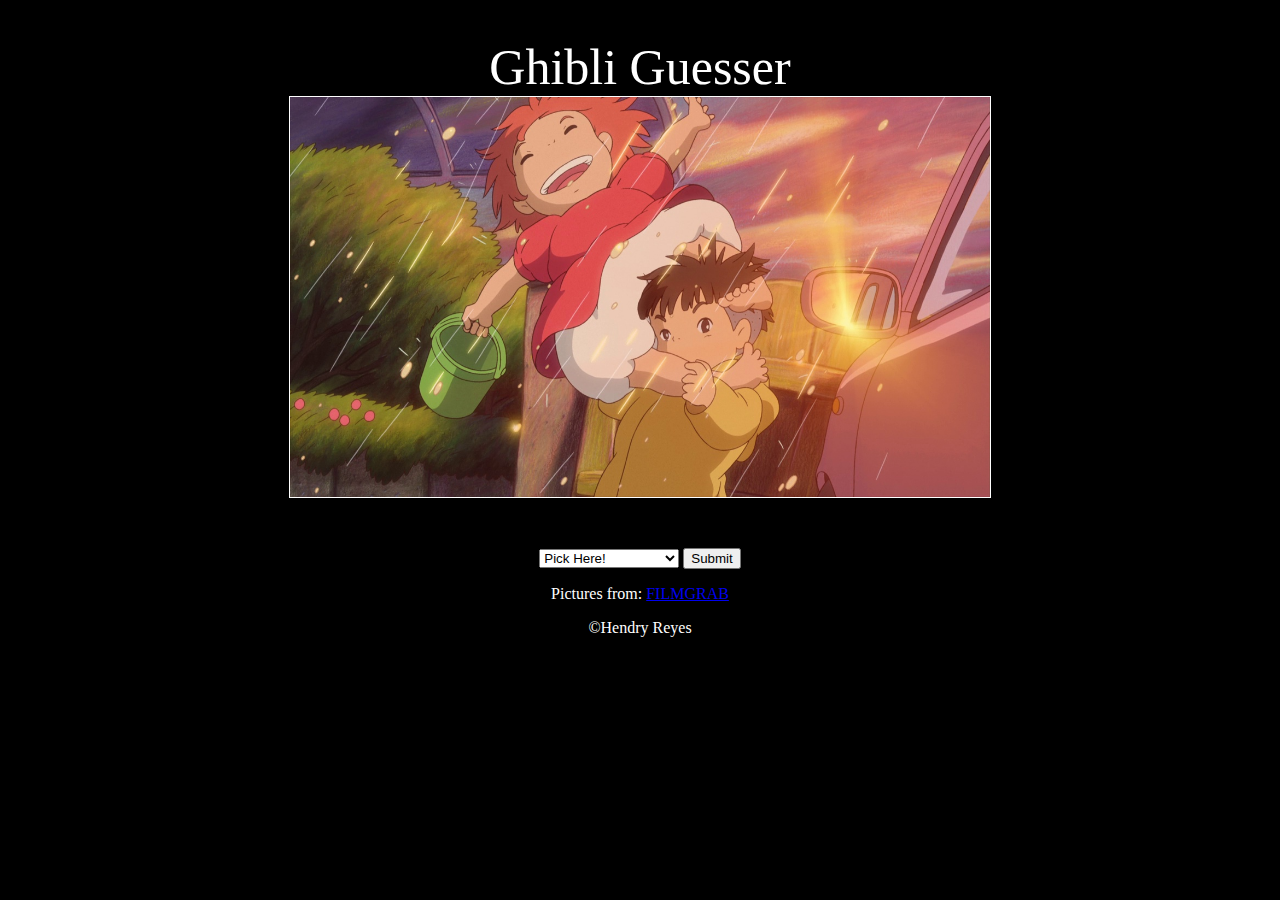
<file: Movie Guesser/index.html>
<!DOCTYPE html>
<html lang="en">
<head>
    <meta charset="UTF-8">
    <meta name="viewport" content="width=device-width, initial-scale=1.0">
    <meta name="description" content="Guess the movie by its frame">
    <meta author="Hendry Reyes">

    <link rel="stylesheet" href="style.css">

    <title>Ghibli Guesser</title>

</head>
<body>

    <div id="header">

        <a href="index.html">Ghibli Guesser<a>

    </div>

    <div id="screen">

        <script src="movies.js"></script>



    </div>

    <div id="textbox">

        <select id="choice">

            <option >Pick Here!</option>
            <option >Ponyo</option>
            <option >Princess Mononoke</option>
            <option >Spirited Away</option>

        </select>

        <button id="submit">Submit</button>

        <script src="submit.js"></script>

    </div>

    <div id="footer">

        <p>Pictures from: <a href="https://film-grab.com" target="_blank">FILMGRAB</a></p>
        <p>&copy;Hendry Reyes</p>

    </div>
    
</body>
</html>
</file>
<file: Movie Guesser/style.css>
@charset "UTF-8";

#header {

    text-align: top;
    color: white;

}

#header a{

    display: block;
    text-align: center;
    color : white;
    text-decoration: none;
    font-size: 50px;

}

body {

    display: flex;
    flex-direction: column;
    justify-content: center;
    align-items: center;
    height: 75vh; 
    background-color: #000000;

}

#screen {

    display: flex;
    justify-content: center;
    text-align: center;
    width: 700px;
    height: 400px;
    border: 1px solid white;
    margin-bottom: 50px;

}

#textbox {

    text-align: center;

}

#img {

    display: flex;
    justify-content: center;
    text-align: center;
    width: 700px;
    height: 400px;

}

#footer{

    color: white;
    text-align: center;

}
</file>
